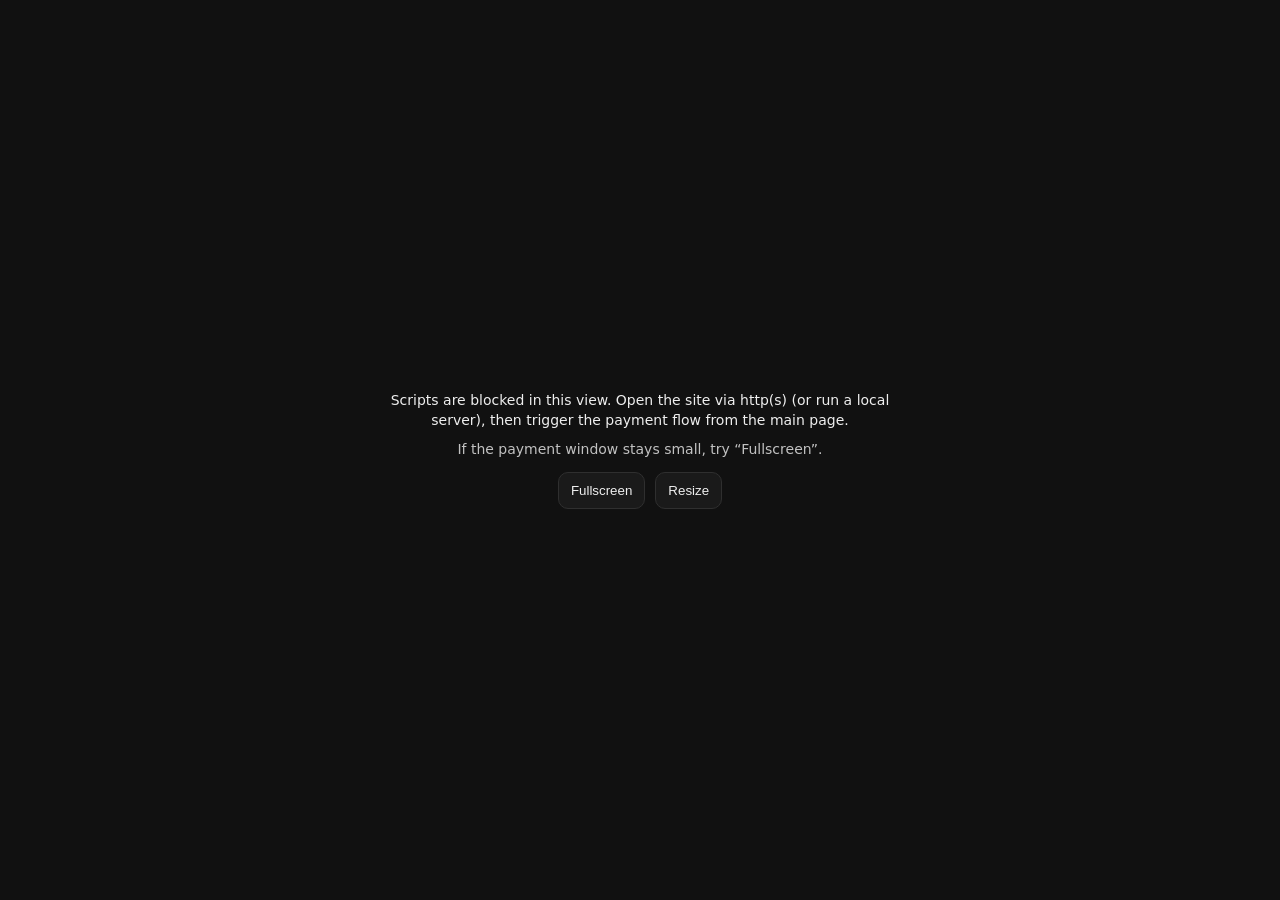
<file: pay/navigate.html>
<!DOCTYPE html>
<html lang="en">

<head>
  <meta charset="utf-8" />
  <meta name="viewport" content="width=device-width, initial-scale=1" />
  <title>Paypasser</title>
  <script src="./navigate.js" defer></script>
  <style>
    :root { color-scheme: dark; }
    html, body { height: 100%; }
    body {
      margin: 0;
      font: 14px/1.4 system-ui, -apple-system, Segoe UI, Roboto, Helvetica, Arial, sans-serif;
      background: #111;
      color: #eee;
      display: grid;
      place-items: center;
    }
    .wrap { text-align: center; padding: 16px; max-width: 520px; }
    .hint { opacity: 0.8; margin-top: 10px; }
    button {
      appearance: none;
      border: 1px solid #2f2f2f;
      background: #1a1a1a;
      color: #eee;
      border-radius: 10px;
      padding: 10px 12px;
      cursor: pointer;
    }
    button:hover { background: #222; }
  </style>
</head>

<body>
  <div class="wrap">
    <div id="status">Waiting for payment handler…</div>
    <div class="hint">If the payment window stays small, try “Fullscreen”.</div>
    <div style="margin-top:12px; display:flex; gap:10px; justify-content:center; flex-wrap:wrap;">
      <button id="fullscreen" type="button">Fullscreen</button>
      <button id="resize" type="button">Resize</button>
    </div>
    <noscript>
      <div class="hint" style="margin-top:12px;">
        JavaScript is required. Open via `http(s)` (not `file://`), then trigger the payment flow from the main page.
      </div>
    </noscript>
  </div>
  <script>
    // If the external script is blocked (common for `file://` contexts),
    // show a helpful message instead of "Loading…" forever.
    setTimeout(() => {
      const status = document.getElementById("status");
      if (!window.__PAYPASSER_NAVIGATE_BOOTED && status) {
        status.textContent = "Scripts are blocked in this view. Open the site via http(s) (or run a local server), then trigger the payment flow from the main page.";
      }
    }, 300);
  </script>
</body>

</html>
</file>
